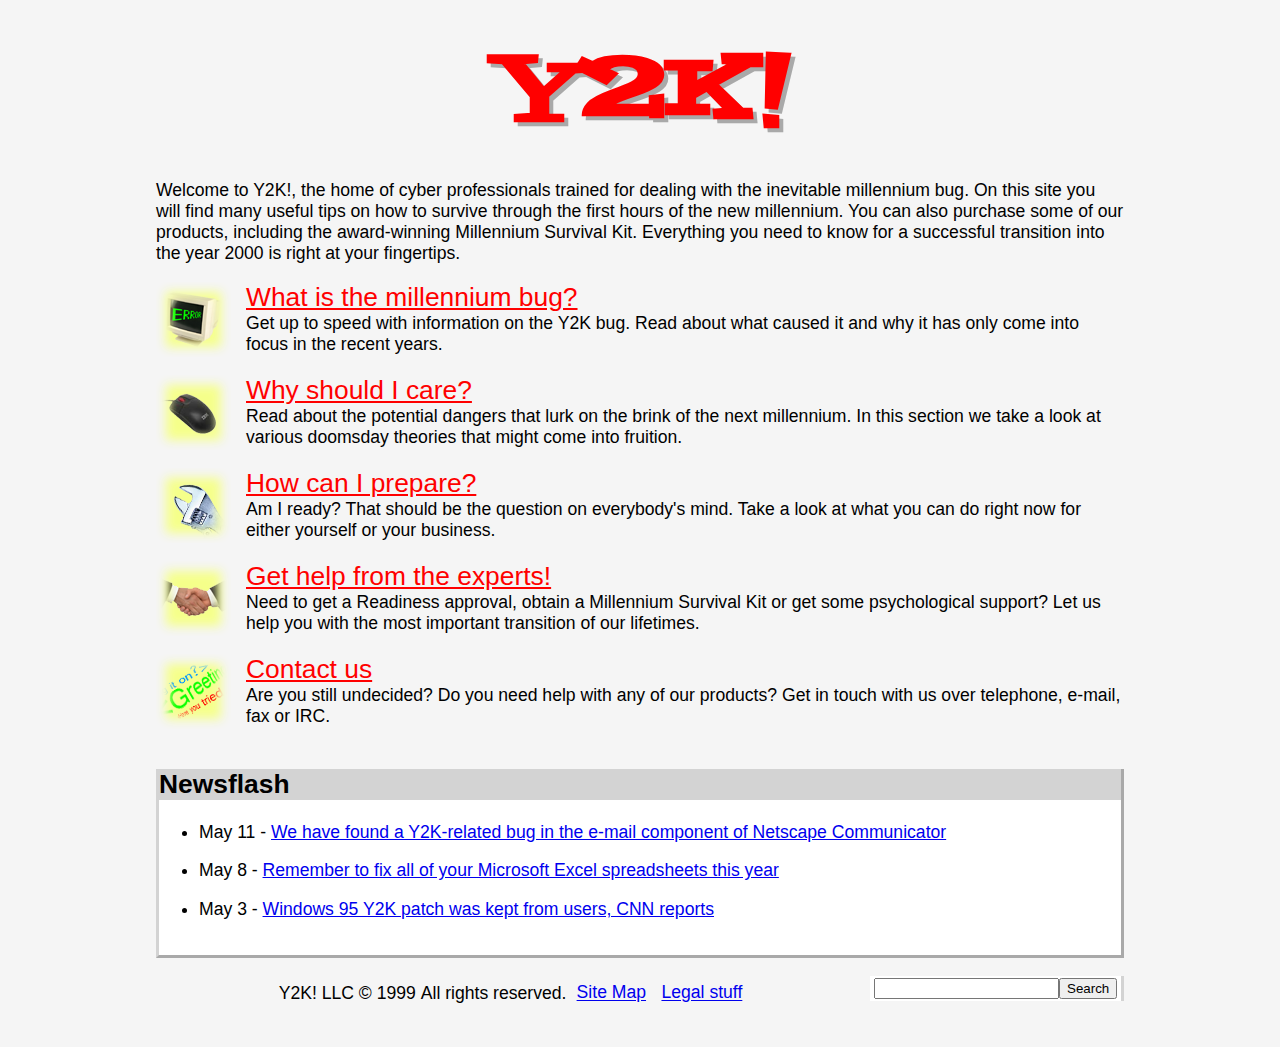
<file: ZWU/semestralka/index.html>
<!DOCTYPE html PUBLIC "-//W3C//DTD XHTML 1.0 Strict//EN"
        "http://www.w3.org/TR/xhtml1/DTD/xhtml1-strict.dtd">
<html xmlns="http://www.w3.org/1999/xhtml" lang="en">

<head>
	<title>Y2K! - the ultimate solution</title>
	<meta http-equiv="content-type" content="text/html;charset=utf-8" />
	<meta name="author" content="Tomas Havlik" />
	<meta name="description" content="Let us help you make the transition to the 21st century." /> 
	<meta name="keywords" content="y2k, millennium bug, computer, cyber, mayhem, apocalypse, doom, solution, help" />
	<meta http-equiv="Content-language" content="en" />
	<meta http-equiv="expires" content="Fri 31 Dec 1999 23:59:59" />
	<link rel="stylesheet" href="style.css" />
	<link rel="shortcut icon" href="res/favicon.ico" />
	<meta name="robots" content="index, follow" />
	
</head>

<body>
<div class="main">

	<h1 class="logo">Y2K!</h1>
	
	<p>
	Welcome to Y2K!, the home of cyber professionals trained for dealing with the inevitable millennium bug. On this site you will find many useful tips on how to survive through the first hours of the new millennium. You can also purchase some of our products, including the award-winning Millennium Survival Kit. Everything you need to know for a successful transition into the year 2000 is right at your fingertips.
	</p>
	
	<ol id="menu">
	<li><a href="what.html" title="What is the millennium bug? | Y2K! - the ultimate solution">What is the millennium bug?</a><br /> <!-- tady se BR nevyhnu -->
	Get up to speed with information on the Y2K bug. Read about what caused it and why it has only come into focus in the recent years.
	</li>
	<li><a href="why.html" title="Why should I care? | Y2K! - the ultimate solution">Why should I care?</a><br />
	Read about the potential dangers that lurk on the brink of the next millennium. In this section we take a look at various doomsday theories that might come into fruition.
	</li>
	<li><a href="how.html" title="How can I prepare? | Y2K! - the ultimate solution">How can I prepare?</a><br />
	Am I ready? That should be the question on everybody's mind. Take a look at what you can do right now for either yourself or your business.
	</li>
	<li><a href="help.html" title="Get help from the experts! | Y2K! - the ultimate solution">Get help from the experts!</a><br />
	Need to get a Readiness approval, obtain a Millennium Survival Kit or get some psychological support? Let us help you with the most important transition of our lifetimes.
	</li>
	<li><a href="contact.html" title="Contact us | Y2K! - the ultimate solution">Contact us</a><br />
	Are you still undecided? Do you need help with any of our products? Get in touch with us over telephone, e-mail, fax or IRC.
	</li>
	</ol>
	
	<div class="news">
	<h2>Newsflash</h2>
	<ul>
	<li>May 11 - <a href="news.html#netscape" title="Newsflash | Y2K! - the ultimate solution">We have found a Y2K-related bug in the e-mail component of Netscape Communicator</a></li>
	<li>May 8 - <a href="news.html#excel" title="Newsflash | Y2K! - the ultimate solution">Remember to fix all of your Microsoft Excel spreadsheets this year</a></li>
	<li>May 3 - <a href="news.html#win95" title="Newsflash | Y2K! - the ultimate solution">Windows 95 Y2K patch was kept from users, CNN reports</a></li>
	</ul>
	</div>
	
	<form class="search" action="search.html" method="get">
		<fieldset title="search">
		<legend>Search</legend>
			<input type="text" name="searchtext" title="search"></input><input type="submit" value="Search" title="search"></input>
		</fieldset>
	</form>
	
	<dl class="footer">
		<dt>Company</dt><dd>Y2K!&nbsp;LLC&nbsp;©&nbsp;1999</dd>
		<dt>Copyright</dt><dd>All&nbsp;rights&nbsp;reserved.</dd>
		<dt><a href="sitemap.html" title="Site Map | Y2K! - the ultimate solution">Site&nbsp;Map</a></dt>
		<dt><a href="legal.html" title="Legal stuff | Y2K! - the ultimate solution">Legal&nbsp;stuff</a></dt>
	</dl>
	
	

</div>
</body>
</html>
</file>
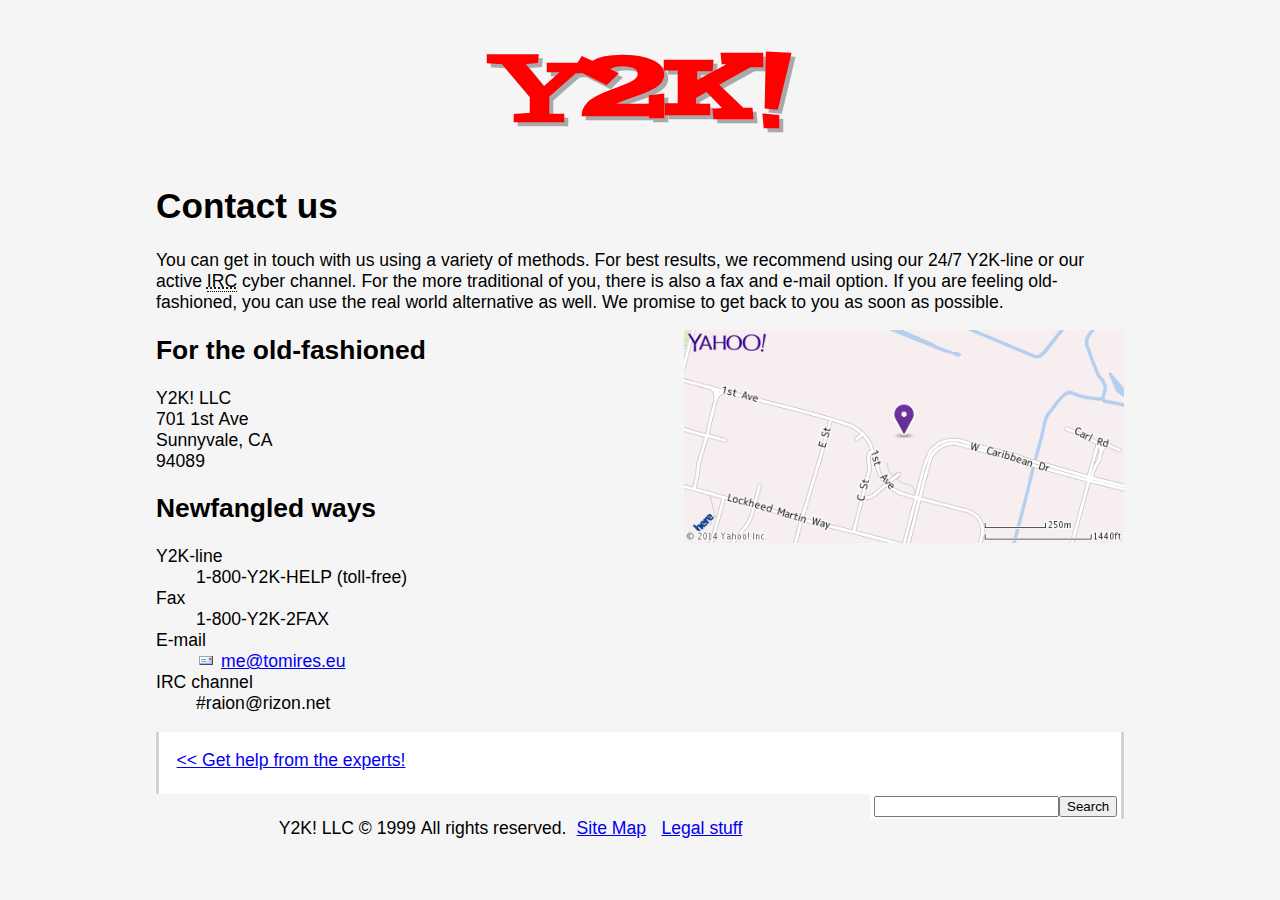
<file: ZWU/semestralka/contact.html>
<!DOCTYPE html PUBLIC "-//W3C//DTD XHTML 1.0 Strict//EN"
        "http://www.w3.org/TR/xhtml1/DTD/xhtml1-strict.dtd">
<html xmlns="http://www.w3.org/1999/xhtml" lang="en">

<head>
	<title>Contact us | Y2K! - the ultimate solution</title>
	<meta http-equiv="content-type" content="text/html;charset=utf-8" />
	<meta name="author" content="Tomas Havlik" />
	<meta name="description" content="Are you still undecided? Do you need help with any of our products? Get in touch with us over telephone, e-mail, fax or IRC." /> 
	<meta name="keywords" content="y2k, millennium bug, computer, contact, email, phone, irc, chat, headquarters" />
	<meta http-equiv="Content-language" content="en" />
	<meta http-equiv="expires" content="Fri 31 Dec 1999 23:59:59" />
	<link rel="stylesheet" href="style.css" />
	<link rel="shortcut icon" href="res/favicon.ico" />
	<meta name="robots" content="index, follow" />
	
</head>

<body>
<div class="main">

	<div class="logo"><a href="." title="Y2K! - the ultimate solution">Y2K!</a></div>
	
	<h1>Contact us</h1>
	<p>
	You can get in touch with us using a variety of methods. For best results, we recommend using our 24/7 Y2K-line or our active <abbr title="Internet Relay Chat">IRC</abbr> cyber channel. For the more traditional of you, there is also a fax and e-mail option. If you are feeling old-fashioned, you can use the real world alternative as well. We promise to get back to you as soon as possible.
	</p>
<img class="map" src="res/map.png" alt="Map" />
	<h2><a name="address">For&nbsp;the&nbsp;old&#8209;fashioned</a></h2>
	
	<dl class="address">
	<dt>Company</dt><dd>Y2K!&nbsp;LLC</dd>
	<dt>Street</dt><dd>701&nbsp;1st&nbsp;Ave</dd>
	<dt>City, state</dt><dd>Sunnyvale,&nbsp;CA</dd>
	<dt>ZIP code</dt><dd>94089</dd>
	</dl>
	
	<h2><a name="contact">Newfangled&nbsp;ways</a></h2>
	<dl>
	<dt>Y2K&#8209;line</dt><dd>1&#8209;800&#8209;Y2K&#8209;HELP&nbsp;(toll&#8209;free)</dd>
	<dt>Fax</dt><dd>1&#8209;800&#8209;Y2K&#8209;2FAX</dd>
	<dt>E&#8209;mail</dt><dd><a href="mailto:me@tomires.eu" title="me at tomires dot eu" class="mailout">me@tomires.eu</a></dd>
	<dt>IRC channel</dt><dd>#raion@rizon.net</dd>
	</dl>
	
	
	
	<div class="navigation">
			<span id="previous"><a href="help.html" title="Get help from the experts! | Y2K! - the ultimate solution">&lt;&lt; Get help from the experts!</a></span>
	</div>
	
	<form class="search" action="search.html" method="get">
		<fieldset title="search">
		<legend>Search</legend>
			<input type="text" name="searchtext" title="search"></input><input type="submit" value="Search" title="search"></input>
		</fieldset>
	</form>
	
	<dl class="footer">
		<dt>Company</dt><dd>Y2K!&nbsp;LLC&nbsp;©&nbsp;1999</dd>
		<dt>Copyright</dt><dd>All&nbsp;rights&nbsp;reserved.</dd>
		<dt><a href="sitemap.html" title="Site Map | Y2K! - the ultimate solution">Site&nbsp;Map</a></dt>
		<dt><a href="legal.html" title="Legal stuff | Y2K! - the ultimate solution">Legal&nbsp;stuff</a></dt>
	</dl>

</div>
</body>
</html>
</file>
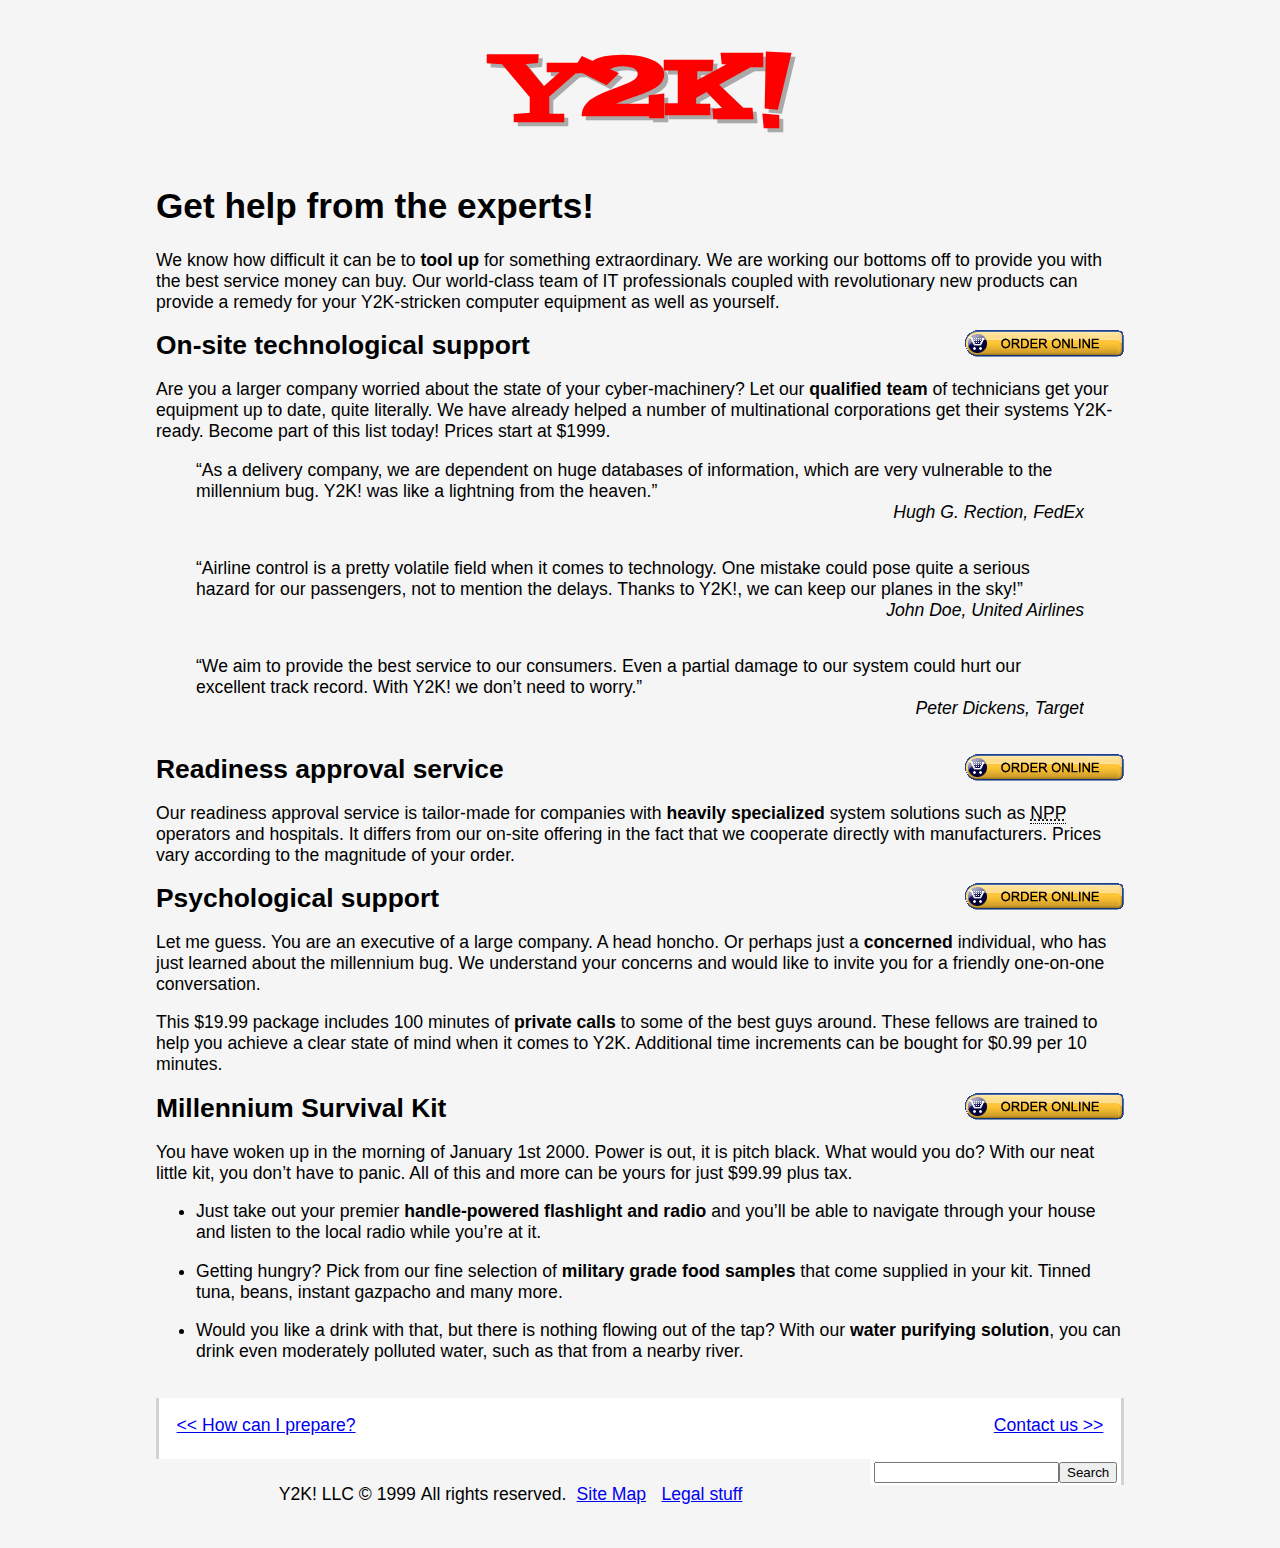
<file: ZWU/semestralka/help.html>
<!DOCTYPE html PUBLIC "-//W3C//DTD XHTML 1.0 Strict//EN"
        "http://www.w3.org/TR/xhtml1/DTD/xhtml1-strict.dtd">
<html xmlns="http://www.w3.org/1999/xhtml" lang="en">

<head>
	<title>Get help from the experts! | Y2K! - the ultimate solution</title>
	<meta http-equiv="content-type" content="text/html;charset=utf-8" />
	<meta name="author" content="Tomas Havlik" />
	<meta name="description" content="Need to get a Readiness approval, obtain a Millennium Survival Kit or get some psychological support? Let us help you with the most important transition of our lifetimes." /> 
	<meta name="keywords" content="y2k, millennium bug, help, millenium, survival, kit, technical, support, y2k-ready, purchase, buy" />
	<meta http-equiv="Content-language" content="en" />
	<meta http-equiv="expires" content="Fri 31 Dec 1999 23:59:59" />
	<link rel="stylesheet" href="style.css" />
	<link rel="shortcut icon" href="res/favicon.ico" />
	<meta name="robots" content="index, follow" />
	
</head>

<body>
<div class="main">

	<div class="logo"><a href="." title="Y2K! - the ultimate solution">Y2K!</a></div>
	
	<h1>Get help from the experts!</h1>
	<p>We know how difficult it can be to <strong>tool up</strong> for something extraordinary. We are working our bottoms off to provide you with the best service money can buy. Our world-class team of IT professionals coupled with revolutionary new products can provide a remedy for your Y2K-stricken computer equipment as well as yourself.</p>
	
	<div class="shoppingheader"><h2><a name="onsite">On-site technological support</a></h2>
	<a href="#" title="Order on-site technological support | Y2K! - the ultimate solution"><img class="buybutton" src="res/buy.gif" alt="Order online" /></a></div> <!-- snaha o zachovani semantiky -->
	<p>Are you a larger company worried about the state of your cyber-machinery? Let our <strong>qualified team</strong> of technicians get your equipment up to date, quite literally. We have already helped a number of multinational corporations get their systems Y2K-ready. Become part of this list today! Prices start at $1999.</p>
	
	<blockquote><p>&ldquo;As a delivery company, we are dependent on huge databases of information, which are very vulnerable to the millennium bug. Y2K! was like a lightning from the heaven.&rdquo;</p>
	<p class="quoteauthor">Hugh G. Rection, FedEx</p></blockquote>
	<blockquote><p>&ldquo;Airline control is a pretty volatile field when it comes to technology. One mistake could pose quite a serious hazard for our passengers, not to mention the delays. Thanks to Y2K!, we can keep our planes in the sky!&rdquo;</p>
	<p class="quoteauthor">John Doe, United Airlines</p></blockquote>
	<blockquote><p>&ldquo;We aim to provide the best service to our consumers. Even a partial damage to our system could hurt our excellent track record. With Y2K! we don’t need to worry.&rdquo;</p>
	<p class="quoteauthor">Peter Dickens, Target</p></blockquote>
	
	<div class="shoppingheader"><h2><a name="ready">Readiness approval service</a></h2>
	<a href="#" title="Order readiness approval service | Y2K! - the ultimate solution"><img class="buybutton" src="res/buy.gif" alt="Order online" /></a></div> <!-- snaha o zachovani semantiky -->
	<p>Our readiness approval service is tailor-made for companies with <strong>heavily specialized</strong> system solutions such as <abbr title="Nuclear Power Plant">NPP</abbr> operators and hospitals. It differs from our on-site offering in the fact that we cooperate directly with manufacturers. Prices vary according to the magnitude of your order.</p>
	
	<div class="shoppingheader"><h2><a name="counseling">Psychological support</a></h2>
	<a href="#" title="Order psychological support | Y2K! - the ultimate solution"><img class="buybutton" src="res/buy.gif" alt="Order online" /></a></div> <!-- snaha o zachovani semantiky -->
	<p>Let me guess. You are an executive of a large company. A head honcho. Or perhaps just a <strong>concerned</strong> individual, who has just learned about the millennium bug. We understand your concerns and would like to invite you for a friendly one-on-one conversation.
</p><p>This $19.99 package includes 100 minutes of <strong>private calls</strong> to some of the best guys around. These fellows are trained to help you achieve a clear state of mind when it comes to Y2K. Additional time increments can be bought for $0.99 per 10 minutes.
</p>
	
	<div class="shoppingheader"><h2><a name="kit">Millennium Survival Kit</a></h2>
	<a href="#" title="Order Millennium Survival Kit | Y2K! - the ultimate solution"><img class="buybutton" src="res/buy.gif" alt="Order online" /></a></div> <!-- snaha o zachovani semantiky -->
	<p>You have woken up in the morning of January 1st 2000. Power is out, it is pitch black. What would you do? With our neat little kit, you don’t have to panic. All of this and more can be yours for just $99.99 plus tax.
</p><ul id="kitcontents"><li>Just take out your premier <strong>handle-powered flashlight and radio</strong> and you’ll be able to navigate through your house and listen to the local radio while you’re at it. 
</li><li>Getting hungry? Pick from our fine selection of <strong>military grade food samples</strong> that come supplied in your kit. Tinned tuna, beans, instant gazpacho and many more.
</li><li>Would you like a drink with that, but there is nothing flowing out of the tap? With our <strong>water purifying solution</strong>, you can drink even moderately polluted water, such as that from a nearby river.
</li></ul>
	
	<div class="navigation">
			<span id="previous"><a href="how.html" title="How can I prepare? | Y2K! - the ultimate solution">&lt;&lt; How can I prepare?</a></span>
			<span id="next"><a href="contact.html" title="Contact us | Y2K! - the ultimate solution">Contact us &gt;&gt;</a></span> <!-- underline = hnusnejsi, ale jasnejsi -->
	</div>
	
	<form class="search" action="search.html" method="get">
		<fieldset title="search">
		<legend>Search</legend>
			<input type="text" name="searchtext" title="search"></input><input type="submit" value="Search" title="search"></input>
		</fieldset>
	</form>
	
	<dl class="footer">
		<dt>Company</dt><dd>Y2K!&nbsp;LLC&nbsp;©&nbsp;1999</dd>
		<dt>Copyright</dt><dd>All&nbsp;rights&nbsp;reserved.</dd>
		<dt><a href="sitemap.html" title="Site Map | Y2K! - the ultimate solution">Site&nbsp;Map</a></dt>
		<dt><a href="legal.html" title="Legal stuff | Y2K! - the ultimate solution">Legal&nbsp;stuff</a></dt>
	</dl>

</div>
</body>
</html>
</file>
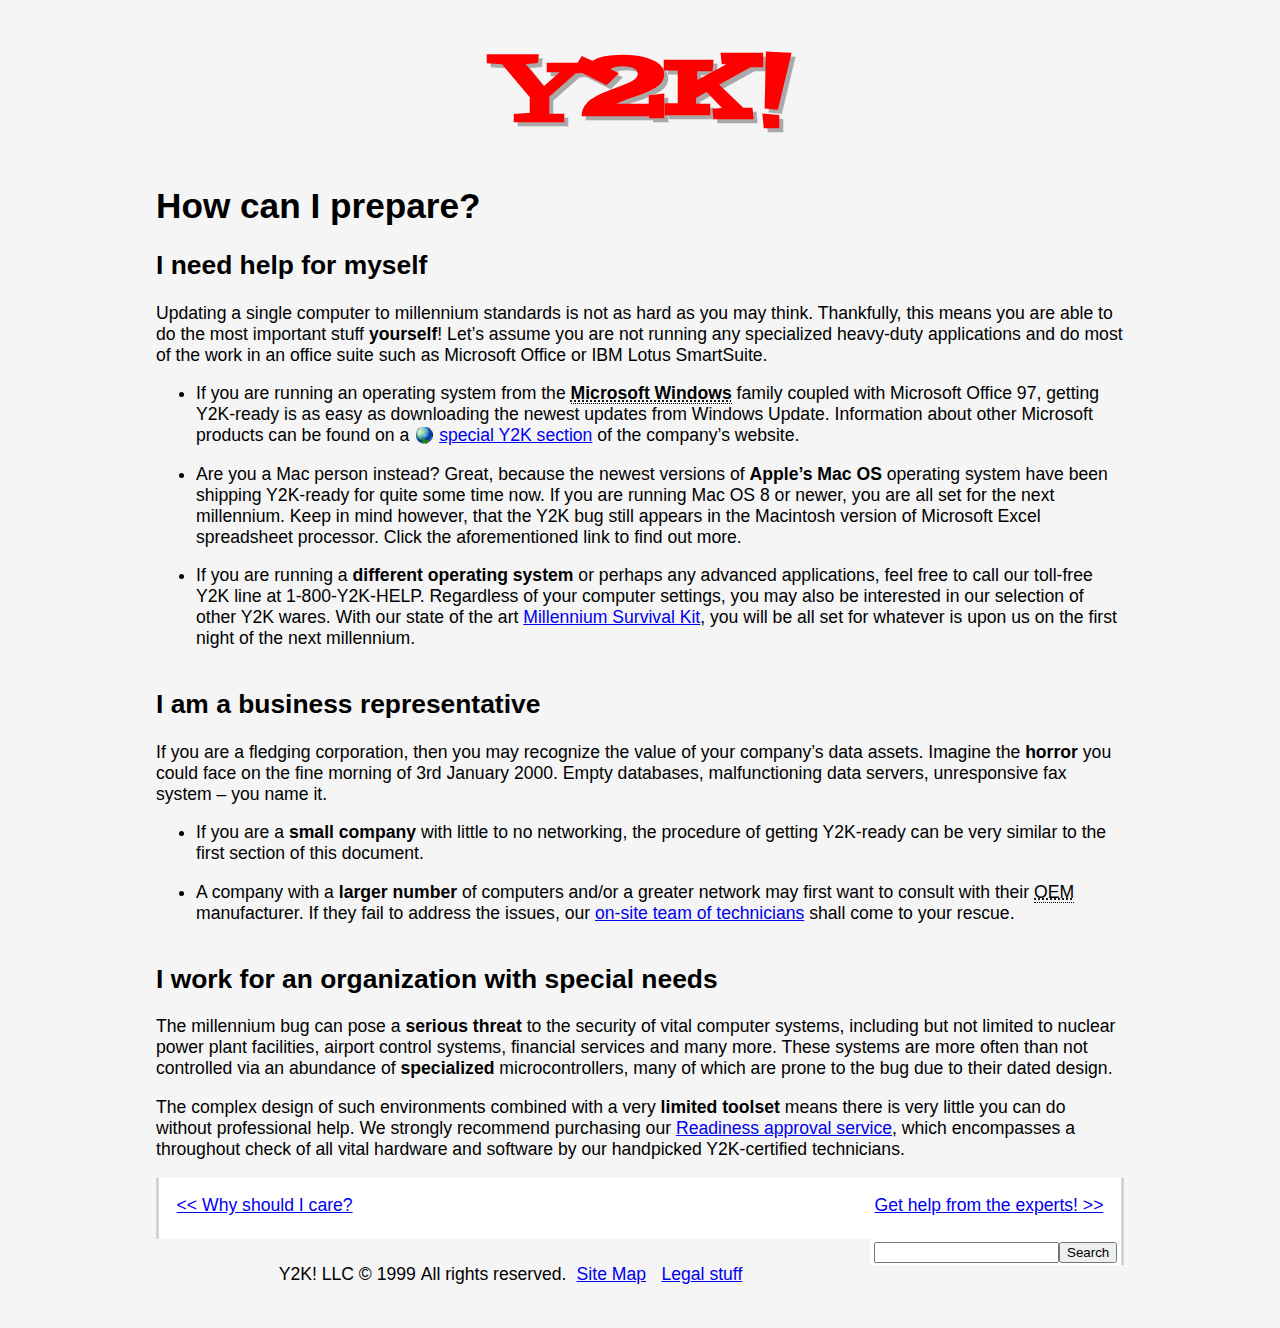
<file: ZWU/semestralka/how.html>
<!DOCTYPE html PUBLIC "-//W3C//DTD XHTML 1.0 Strict//EN"
        "http://www.w3.org/TR/xhtml1/DTD/xhtml1-strict.dtd">
<html xmlns="http://www.w3.org/1999/xhtml" lang="en">

<head>
	<title>How can I prepare? | Y2K! - the ultimate solution</title>
	<meta http-equiv="content-type" content="text/html;charset=utf-8" />
	<meta name="author" content="Tomas Havlik" />
	<meta name="description" content="Am I ready? That should be the question on everybody's mind. Take a look at what you can do right now for either yourself or your business." /> 
	<meta name="keywords" content="y2k, millennium bug, how, prepare, preparation, readiness, y2k-ready" />
	<meta http-equiv="Content-language" content="en" />
	<meta http-equiv="expires" content="Fri 31 Dec 1999 23:59:59" />
	<link rel="stylesheet" href="style.css" />
	<link rel="shortcut icon" href="res/favicon.ico" />
	<meta name="robots" content="index, follow" />
	
</head>

<body>
<div class="main">

	<div class="logo"><a href="." title="Y2K! - the ultimate solution">Y2K!</a></div>
	
	<h1>How can I prepare?</h1>
	<h2><a name="individual">I need help for myself</a></h2>
	<p>Updating a single computer to millennium standards is not as hard as you may think. Thankfully, this means you are able to do the most important stuff <strong>yourself</strong>! Let’s assume you are not running any specialized heavy-duty applications and do most of the work in an office suite such as Microsoft Office or IBM Lotus SmartSuite. 
</p><ul id="operatingsystem"><li>If you are running an operating system from the <strong><abbr title="Windows 95, 98, NT">Microsoft Windows</abbr></strong> family coupled with Microsoft Office 97, getting Y2K-ready is as easy as downloading the newest updates from Windows Update. Information about other Microsoft products can be found on a <a class="linkout" href="http://web.archive.org/web/19990508152402/http://www.microsoft.com/y2k/" title="Microsoft TechNet - Year 2000">special Y2K section</a> of the company’s website.
</li><li>Are you a Mac person instead? Great, because the newest versions of <strong>Apple’s Mac OS</strong> operating system have been shipping Y2K-ready for quite some time now. If you are running Mac OS 8 or newer, you are all set for the next millennium. Keep in mind however, that the Y2K bug still appears in the Macintosh version of Microsoft Excel spreadsheet processor. Click the aforementioned link to find out more.
</li><li>If you are running a <strong>different operating system</strong> or perhaps any advanced applications, feel free to call our toll-free Y2K line at 1-800-Y2K-HELP. Regardless of your computer settings, you may also be interested in our selection of other Y2K wares. With our state of the art <a href="help.html#kit" title="Get help from the experts! | Y2K! - the ultimate solution">Millennium Survival Kit</a>, you will be all set for whatever is upon us on the first night of the next millennium.
</li></ul><h2><a name="business">I am a business representative</a></h2>
	<p>If you are a fledging corporation, then you may recognize the value of your company’s data assets. Imagine the <strong>horror</strong> you could face on the fine morning of 3rd January 2000. Empty databases, malfunctioning data servers, unresponsive fax system – you name it.
</p><ul><li>If you are a <strong>small company</strong> with little to no networking, the procedure of getting Y2K-ready can be very similar to the first section of this document.
</li><li>A company with a <strong>larger number</strong> of computers and/or a greater network may first want to consult with their <abbr title="Original Equipment Manufacturer">OEM</abbr> manufacturer. If they fail to address the issues, our <a href="help.html#onsite" title="Get help from the experts! | Y2K! - the ultimate solution">on-site team of technicians</a> shall come to your rescue.
</li></ul><h2><a name="government">I work for an organization with special needs</a></h2>
	<p>The millennium bug can pose a <strong>serious threat</strong> to the security of vital computer systems, including but not limited to nuclear power plant facilities, airport control systems, financial services and many more. These systems are more often than not controlled via an abundance of <strong>specialized</strong> microcontrollers, many of which are prone to the bug due to their dated design.
</p><p>The complex design of such environments combined with a very <strong>limited toolset</strong> means there is very little you can do without professional help. We strongly recommend purchasing our <a href="help.html#ready" title="Get help from the experts! | Y2K! - the ultimate solution">Readiness approval service</a>, which encompasses a throughout check of all vital hardware and software by our handpicked Y2K-certified technicians.
</p>
	
	<div class="navigation">
			<span id="previous"><a href="why.html" title="Why should I care? | Y2K! - the ultimate solution">&lt;&lt; Why should I care?</a></span>
			<span id="next"><a href="help.html" title="Get help from the experts! | Y2K! - the ultimate solution">Get help from the experts! &gt;&gt;</a></span> <!-- underline = hnusnejsi, ale jasnejsi -->
	</div>
	
	<form class="search" action="search.html" method="get">
		<fieldset title="search">
		<legend>Search</legend>
			<input type="text" name="searchtext" title="search"></input><input type="submit" value="Search" title="search"></input>
		</fieldset>
	</form>
	
	<dl class="footer">
		<dt>Company</dt><dd>Y2K!&nbsp;LLC&nbsp;©&nbsp;1999</dd>
		<dt>Copyright</dt><dd>All&nbsp;rights&nbsp;reserved.</dd>
		<dt><a href="sitemap.html" title="Site Map | Y2K! - the ultimate solution">Site&nbsp;Map</a></dt>
		<dt><a href="legal.html" title="Legal stuff | Y2K! - the ultimate solution">Legal&nbsp;stuff</a></dt>
	</dl>

</div>
</body>
</html>
</file>
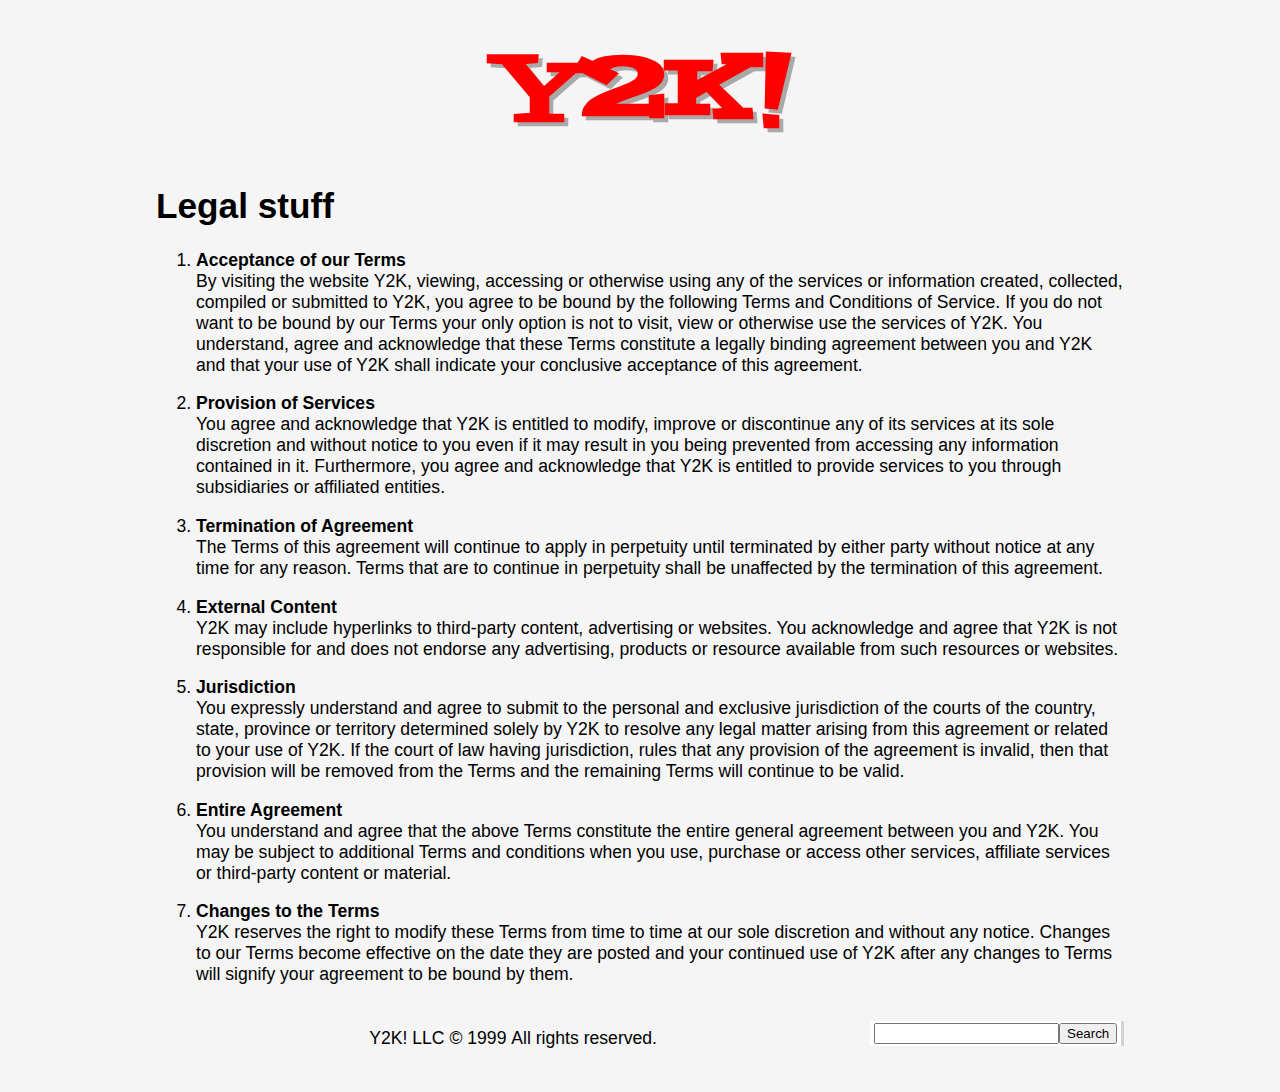
<file: ZWU/semestralka/legal.html>
<!DOCTYPE html PUBLIC "-//W3C//DTD XHTML 1.0 Strict//EN"
        "http://www.w3.org/TR/xhtml1/DTD/xhtml1-strict.dtd">
<html xmlns="http://www.w3.org/1999/xhtml" lang="en">

<head>
	<title>Legal stuff | Y2K! - the ultimate solution</title>
	<meta http-equiv="content-type" content="text/html;charset=utf-8" />
	<meta name="author" content="Tomas Havlik" />
	<meta name="description" content="Go through some important legal information regarding Y2K! LLC." /> 
	<meta name="keywords" content="y2k, millennium bug, computer, legal, terms, rights, agreement" />
	<meta http-equiv="Content-language" content="en" />
	<meta http-equiv="expires" content="Fri 31 Dec 1999 23:59:59" />
	<link rel="stylesheet" href="style.css" />
	<link rel="shortcut icon" href="res/favicon.ico" />
	<meta name="robots" content="index, follow" />
	
</head>

<body>
<div class="main">

	<div class="logo"><a href="." title="Y2K! - the ultimate solution">Y2K!</a></div>
<h1>Legal stuff</h1>
<ol>
<li>
<strong>Acceptance of our Terms</strong><br />
By visiting the website Y2K, viewing, accessing or otherwise using any of the services or information created, collected, compiled or submitted to Y2K, you agree to be bound by the following Terms and Conditions of Service. If you do not want to be bound by our Terms your only option is not to visit, view or otherwise use the services of Y2K. You understand, agree and acknowledge that these Terms constitute a legally binding agreement between you and Y2K and that your use of Y2K shall indicate your conclusive acceptance of this agreement.
</li><li>
<strong>Provision of Services</strong><br />
You agree and acknowledge that Y2K is entitled to modify, improve or discontinue any of its services at its sole discretion and without notice to you even if it may result in you being prevented from accessing any information contained in it. Furthermore, you agree and acknowledge that Y2K is entitled to provide services to you through subsidiaries or affiliated entities.
</li><li>
<strong>Termination of Agreement</strong><br />
The Terms of this agreement will continue to apply in perpetuity until terminated by either party without notice at any time for any reason. Terms that are to continue in perpetuity shall be unaffected by the termination of this agreement.
</li><li>
<strong>External Content</strong><br />
Y2K may include hyperlinks to third-party content, advertising or websites. You acknowledge and agree that Y2K is not responsible for and does not endorse any advertising, products or resource available from such resources or websites.
</li><li>
<strong>Jurisdiction</strong><br />
You expressly understand and agree to submit to the personal and exclusive jurisdiction of the courts of the country, state, province or territory determined solely by Y2K to resolve any legal matter arising from this agreement or related to your use of Y2K. If the court of law having jurisdiction, rules that any provision of the agreement is invalid, then that provision will be removed from the Terms and the remaining Terms will continue to be valid.
</li><li>
<strong>Entire Agreement</strong><br />
You understand and agree that the above Terms constitute the entire general agreement between you and Y2K. You may be subject to additional Terms and conditions when you use, purchase or access other services, affiliate services or third-party content or material.
</li><li>
<strong>Changes to the Terms</strong><br />
Y2K reserves the right to modify these Terms from time to time at our sole discretion and without any notice. Changes to our Terms become effective on the date they are posted and your continued use of Y2K after any changes to Terms will signify your agreement to be bound by them.
</li>
</ol>
	
	<form class="search" action="search.html" method="get">
		<fieldset title="search">
		<legend>Search</legend>
			<input type="text" name="searchtext" title="search"></input><input type="submit" value="Search" title="search"></input>
		</fieldset>
	</form>
	
	<dl class="footer">
		<dt>Company</dt><dd>Y2K!&nbsp;LLC&nbsp;©&nbsp;1999</dd>
		<dt>Copyright</dt><dd>All&nbsp;rights&nbsp;reserved.</dd>
	</dl>

</div>
</body>
</html>
</file>
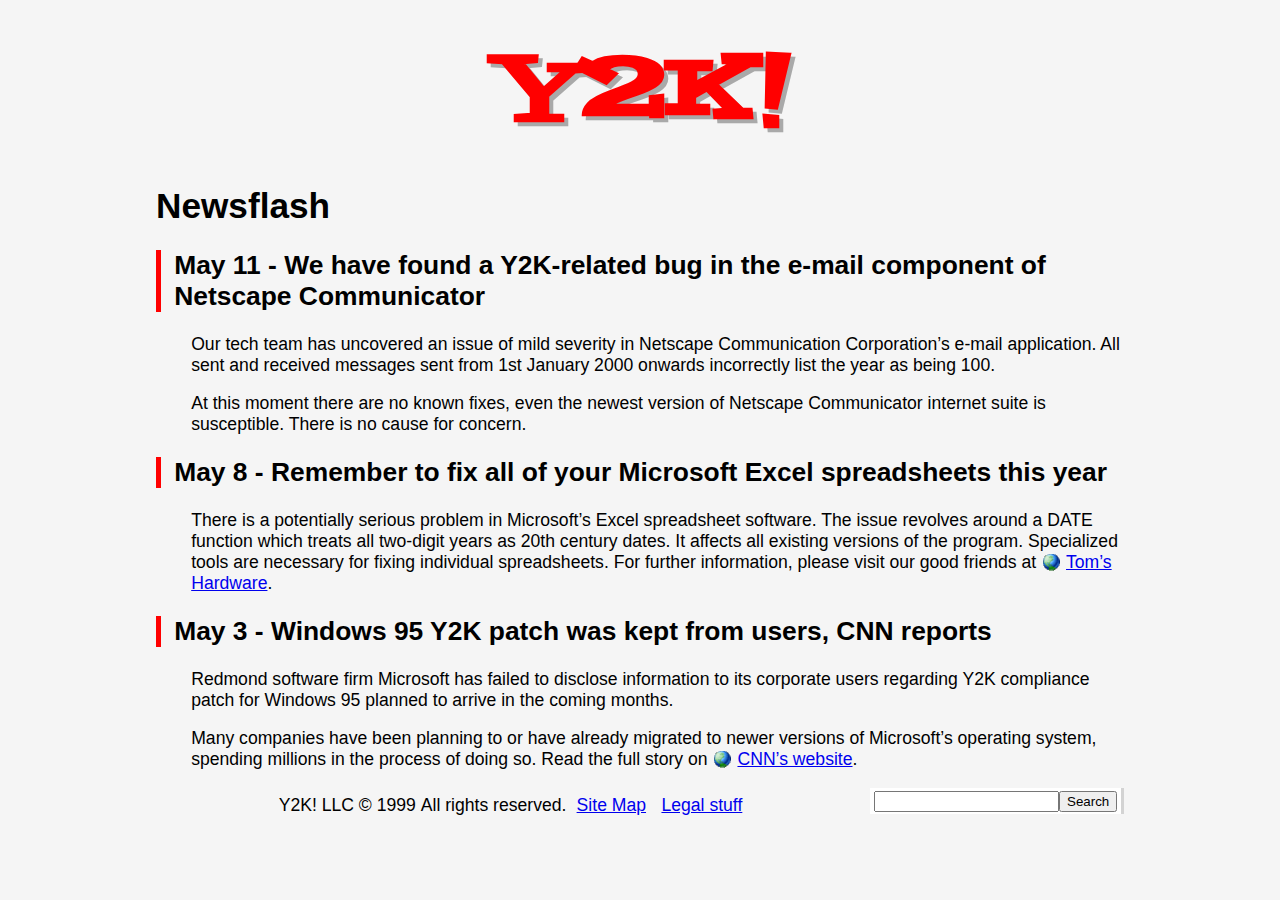
<file: ZWU/semestralka/news.html>
<!DOCTYPE html PUBLIC "-//W3C//DTD XHTML 1.0 Strict//EN"
        "http://www.w3.org/TR/xhtml1/DTD/xhtml1-strict.dtd">
<html xmlns="http://www.w3.org/1999/xhtml" lang="en">

<head>
	<title>Newsflash | Y2K! - the ultimate solution</title>
	<meta http-equiv="content-type" content="text/html;charset=utf-8" />
	<meta name="author" content="Tomas Havlik" />
	<meta name="description" content="Get up to date news stories on the phenomenon of Y2K." /> 
	<meta name="keywords" content="y2k, millennium bug, computer, news, update, headlines, information" />
	<meta http-equiv="Content-language" content="en" />
	<meta http-equiv="expires" content="Fri 31 Dec 1999 23:59:59" />
	<link rel="stylesheet" href="style.css" />
	<link rel="shortcut icon" href="res/favicon.ico" />
	<meta name="robots" content="noindex, follow" />
	
</head>

<body>
<div class="main">

	<div class="logo"><a href="." title="Y2K! - the ultimate solution">Y2K!</a></div>
	<h1>Newsflash</h1>	
	
	<h2 class="newsheadline"><a name="netscape">May 11 - We have found a Y2K-related bug in the e-mail component of Netscape Communicator</a></h2>
	<p class="newsstory">Our tech team has uncovered an issue of mild severity in Netscape Communication Corporation’s e-mail application. All sent and received messages sent from 1st January 2000 onwards incorrectly list the year as being 100. </p>
	<p class="newsstory">At this moment there are no known fixes, even the newest version of Netscape Communicator internet suite is susceptible. There is no cause for concern.</p>
	<h2 class="newsheadline"><a name="excel">May 8 - Remember to fix all of your Microsoft Excel spreadsheets this year</a></h2>
	<p class="newsstory">There is a potentially serious problem in Microsoft’s Excel spreadsheet software. The issue revolves around a DATE function which treats all two-digit years as 20th century dates. It affects all existing versions of the program. Specialized tools are necessary for fixing individual spreadsheets. For further information, please visit our good friends at <a class="linkout" href="http://www.tomshardware.co.uk/excel-y2k-bug,news-845.html" title="Excel Y2K bug?">Tom’s Hardware</a>.</p>
	<h2 class="newsheadline"><a name="win95">May 3 - Windows 95 Y2K patch was kept from users, CNN reports</a></h2>
	<p class="newsstory">Redmond software firm Microsoft has failed to disclose information to its corporate users regarding Y2K compliance patch for Windows 95 planned to arrive in the coming months. </p>
	<p class="newsstory">Many companies have been planning to or have already migrated to newer versions of Microsoft’s operating system, spending millions in the process of doing so. Read the full story on <a class="linkout" href="http://edition.cnn.com/TECH/computing/9905/03/fix.y2k.idg/" title="CNN - Windows 95 Y2K fix was kept from users  - May 3, 1999"> CNN’s website</a>.</p>
	
	<form class="search" action="search.html" method="get">
		<fieldset title="search">
		<legend>Search</legend>
			<input type="text" name="searchtext" title="search"></input><input type="submit" value="Search" title="search"></input>
		</fieldset>
	</form>
	
	<dl class="footer">
		<dt>Company</dt><dd>Y2K!&nbsp;LLC&nbsp;©&nbsp;1999</dd>
		<dt>Copyright</dt><dd>All&nbsp;rights&nbsp;reserved.</dd>
		<dt><a href="sitemap.html" title="Site Map | Y2K! - the ultimate solution">Site&nbsp;Map</a></dt>
		<dt><a href="legal.html" title="Legal stuff | Y2K! - the ultimate solution">Legal&nbsp;stuff</a></dt>
	</dl>
	
	

</div>
</body>
</html>
</file>
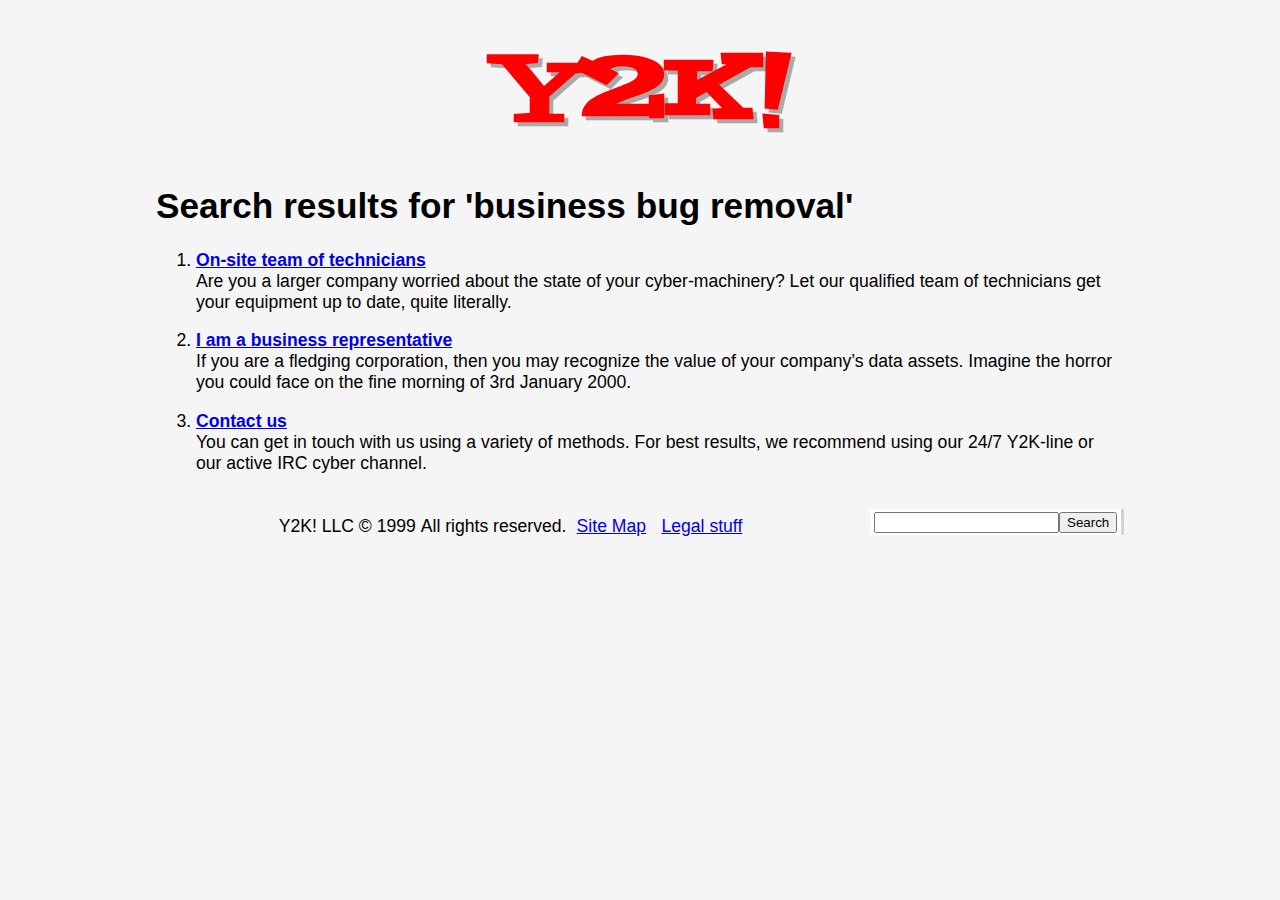
<file: ZWU/semestralka/search.html>
<!DOCTYPE html PUBLIC "-//W3C//DTD XHTML 1.0 Strict//EN"
        "http://www.w3.org/TR/xhtml1/DTD/xhtml1-strict.dtd">
<html xmlns="http://www.w3.org/1999/xhtml" lang="en">

<head>
	<title>Search results | Y2K! - the ultimate solution</title>
	<meta http-equiv="content-type" content="text/html;charset=utf-8" />
	<meta name="author" content="Tomas Havlik" />
	<meta name="description" content="Search results for 'business bug removal'" /> <!-- toto by bylo pravdepodobne resene dynamicky, pokud vubec -->
	<meta name="keywords" content="y2k, millennium bug, computer, search, results, business, bug, removal" />
	<meta http-equiv="Content-language" content="en" />
	<meta http-equiv="expires" content="Fri 31 Dec 1999 23:59:59" />
	<link rel="stylesheet" href="style.css" />
	<link rel="shortcut icon" href="res/favicon.ico" />
	<meta name="robots" content="noindex, nofollow" />
</head>

<body>
<div class="main">

	<div class="logo"><a href="." title="Y2K! - the ultimate solution">Y2K!</a></div>
	
	<h1>Search results for 'business bug removal'</h1>
	<ol>
	<li><a href="help.html#onsite" title="Get help from the experts! | Y2K - the ultimate solution"><strong>On-site team of technicians</strong></a><br />
	Are you a larger company worried about the state of your cyber-machinery? Let our qualified team of technicians get your equipment up to date, quite literally.</li>
	<li><a href="how.html#business" title="How can I prepare? | Y2K - the ultimate solution"><strong>I am a business representative</strong></a><br />
	If you are a fledging corporation, then you may recognize the value of your company’s data assets. Imagine the horror you could face on the fine morning of 3rd January 2000.</li>
	<li><a href="contact.html" title="Contact us | Y2K - the ultimate solution"><strong>Contact us</strong></a><br />
	You can get in touch with us using a variety of methods. For best results, we recommend using our 24/7 Y2K-line or our active IRC cyber channel.</li>
	</ol>
	
	<form class="search" action="search.html" method="get">
		<fieldset title="search">
		<legend>Search</legend>
			<input type="text" name="searchtext" title="search"></input><input type="submit" value="Search" title="search"></input> <!-- snad nebude vadit, kdyz tady necham hledani -->
		</fieldset>
	</form>
	
	<dl class="footer">
		<dt>Company</dt><dd>Y2K!&nbsp;LLC&nbsp;©&nbsp;1999</dd>
		<dt>Copyright</dt><dd>All&nbsp;rights&nbsp;reserved.</dd>
		<dt><a href="sitemap.html" title="Site Map | Y2K! - the ultimate solution">Site&nbsp;Map</a></dt>
		<dt><a href="legal.html" title="Legal stuff | Y2K! - the ultimate solution">Legal&nbsp;stuff</a></dt>
	</dl>

</div>
</body>
</html>
</file>
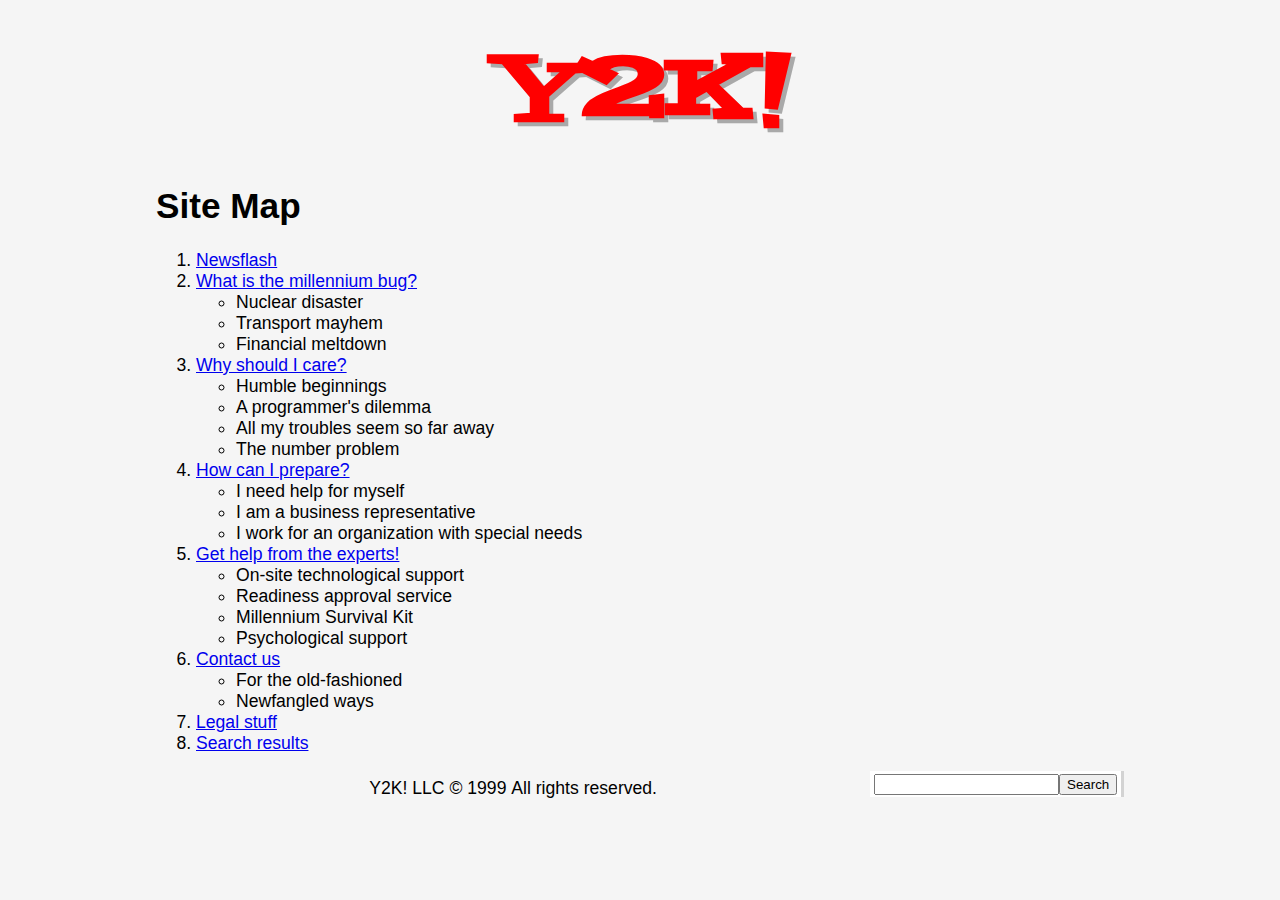
<file: ZWU/semestralka/sitemap.html>
<!DOCTYPE html PUBLIC "-//W3C//DTD XHTML 1.0 Strict//EN"
        "http://www.w3.org/TR/xhtml1/DTD/xhtml1-strict.dtd">
<html xmlns="http://www.w3.org/1999/xhtml" lang="en">

<head>
	<title>Site Map | Y2K! - the ultimate solution</title>
	<meta http-equiv="content-type" content="text/html;charset=utf-8" />
	<meta name="author" content="Tomas Havlik" />
	<meta name="description" content="Can't find what you're looking for? Take a look at our sitemap." /> <!-- tato stranka nema zadny vyssi vyznam co se vlastniho obsahu tyce, nicmene po diskuzi s p. Pavelkou jsem radeji pridal unikatni description -->
	<meta name="keywords" content="y2k, millennium bug, computer, sitemap, site, map, information" />
	<meta http-equiv="Content-language" content="en" />
	<meta http-equiv="expires" content="Fri 31 Dec 1999 23:59:59" />
	<link rel="stylesheet" href="style.css" />
	<link rel="shortcut icon" href="res/favicon.ico" />
	<meta name="robots" content="noindex, follow" />
	
</head>

<body>
<div class="main">

	<div class="logo"><a href="." title="Y2K! - the ultimate solution">Y2K!</a></div>
	<h1>Site Map</h1>
	<div class="sitemap">
	<ol>
		<li><a href="news.html" title="Newsflash | Y2K! - the ultimate solution">Newsflash</a></li>
		<li><a href="what.html" title="What is the millennium bug? | Y2K! - the ultimate solution">What is the millennium bug?</a>
			<ul>
				<li>Nuclear disaster</li>
				<li>Transport mayhem</li>
				<li>Financial meltdown</li>
			</ul>
		</li>
		<li><a href="why.html" title="Why should I care? | Y2K! - the ultimate solution">Why should I care?</a>
			<ul>
				<li>Humble beginnings</li>
				<li>A programmer's dilemma</li>
				<li>All my troubles seem so far away</li>
				<li>The number problem</li>
			</ul>
		</li>
		<li><a href="how.html" title="How can I prepare? | Y2K! - the ultimate solution">How can I prepare?</a>
			<ul>
				<li>I need help for myself</li>
				<li>I am a business representative</li>
				<li>I work for an organization with special needs</li>
			</ul>
		</li>
		<li><a href="help.html" title="Get help from the experts! | Y2K! - the ultimate solution">Get help from the experts!</a>
			<ul>
				<li>On-site technological support</li>
				<li>Readiness approval service</li>
				<li>Millennium Survival Kit</li>
				<li>Psychological support</li>
			</ul>
		</li>
		<li><a href="contact.html" title="Contact us | Y2K! - the ultimate solution">Contact us</a>
			<ul>
				<li>For the old-fashioned</li>
				<li>Newfangled ways</li>
			</ul>
		</li>
		<li><a href="legal.html" title="Legal stuff | Y2K! - the ultimate solution">Legal stuff</a></li>
		<li><a href="search.html" title="Search results | Y2K! - the ultimate solution">Search results</a></li>
	</ol>
	</div>
	
	<form class="search" action="search.html" method="get">
		<fieldset title="search">
		<legend>Search</legend>
			<input type="text" name="searchtext" title="search"></input><input type="submit" value="Search" title="search"></input>
		</fieldset>
	</form>
	
	<dl class="footer">
		<dt>Company</dt><dd>Y2K!&nbsp;LLC&nbsp;©&nbsp;1999</dd>
		<dt>Copyright</dt><dd>All&nbsp;rights&nbsp;reserved.</dd>
	</dl>

</div>
</body>
</html>
</file>
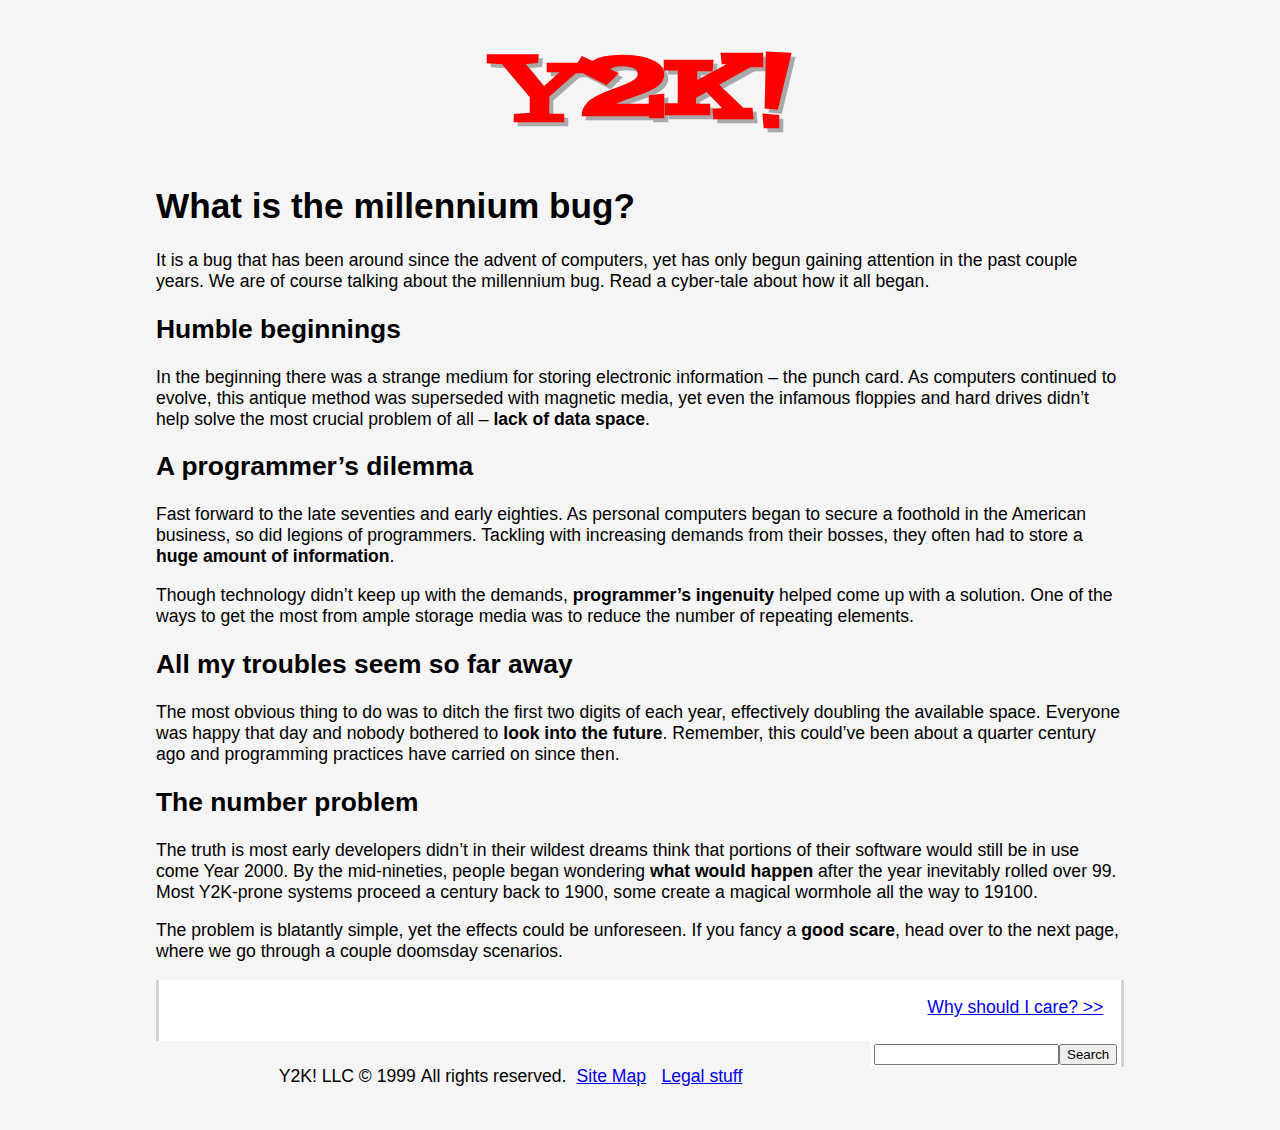
<file: ZWU/semestralka/what.html>
<!DOCTYPE html PUBLIC "-//W3C//DTD XHTML 1.0 Strict//EN"
        "http://www.w3.org/TR/xhtml1/DTD/xhtml1-strict.dtd">
<html xmlns="http://www.w3.org/1999/xhtml" lang="en">

<head>
	<title>What is the millennium bug? | Y2K! - the ultimate solution</title>
	<meta http-equiv="content-type" content="text/html;charset=utf-8" />
	<meta name="author" content="Tomas Havlik" />
	<meta name="description" content="Get up to speed with information on the Y2K bug. Read about what caused it and why it has only come into focus in the recent years." /> 
	<meta name="keywords" content="y2k, millennium bug, computer, origin, history, reasons" />
	<meta http-equiv="Content-language" content="en" />
	<meta http-equiv="expires" content="Fri 31 Dec 1999 23:59:59" />
	<link rel="stylesheet" href="style.css" />
	<link rel="shortcut icon" href="res/favicon.ico" />
	<meta name="robots" content="index, follow" />
	
</head>

<body>
<div class="main">

	<div class="logo"><a href="." title="Y2K! - the ultimate solution">Y2K!</a></div>
	
	<h1>What is the millennium bug?</h1>
<p>It is a bug that has been around since the advent of computers, yet has only begun gaining attention in the past couple years. We are of course talking about the millennium bug. Read a cyber-tale about how it all began.
</p><h2><a name="beginnings">Humble beginnings</a></h2>
<p>In the beginning there was a strange medium for storing electronic information – the punch card. As computers continued to evolve, this antique method was superseded with magnetic media, yet even the infamous floppies and hard drives didn’t help solve the most crucial problem of all – <strong>lack of data space</strong>.
</p><h2><a name="dilemma">A programmer’s dilemma</a></h2>
<p>Fast forward to the late seventies and early eighties. As personal computers began to secure a foothold in the American business, so did legions of programmers. Tackling with increasing demands from their bosses, they often had to store a <strong>huge amount of information</strong>. 
</p><p>Though technology didn’t keep up with the demands, <strong>programmer’s ingenuity</strong> helped come up with a solution. One of the ways to get the most from ample storage media was to reduce the number of repeating elements.
</p><h2><a name="future">All my troubles seem so far away</a></h2>
<p>The most obvious thing to do was to ditch the first two digits of each year, effectively doubling the available space. Everyone was happy that day and nobody bothered to <strong>look into the future</strong>. Remember, this could’ve been about a quarter century ago and programming practices have carried on since then.
</p><h2><a name="problem">The number problem</a></h2>
<p>The truth is most early developers didn’t in their wildest dreams think that portions of their software would still be in use come Year 2000. By the mid-nineties, people began wondering <strong>what would happen</strong> after the year inevitably rolled over 99. Most Y2K-prone systems proceed a century back to 1900, some create a magical wormhole all the way to 19100.
</p><p>The problem is blatantly simple, yet the effects could be unforeseen. If you fancy a <strong>good scare</strong>, head over to the next page, where we go through a couple doomsday scenarios.
</p>
	<div class="navigation">
			<span id="next"><a href="why.html" title="Why should I care? | Y2K! - the ultimate solution">Why should I care? &gt;&gt;</a></span> <!-- underline = hnusnejsi, ale jasnejsi -->
	</div>
	
	<form class="search" action="search.html" method="get">
		<fieldset title="search">
		<legend>Search</legend>
			<input type="text" name="searchtext" title="search"></input><input type="submit" value="Search" title="search"></input>
		</fieldset>
	</form>
	
	<dl class="footer">
		<dt>Company</dt><dd>Y2K!&nbsp;LLC&nbsp;©&nbsp;1999</dd>
		<dt>Copyright</dt><dd>All&nbsp;rights&nbsp;reserved.</dd>
		<dt><a href="sitemap.html" title="Site Map | Y2K! - the ultimate solution">Site&nbsp;Map</a></dt>
		<dt><a href="legal.html" title="Legal stuff | Y2K! - the ultimate solution">Legal&nbsp;stuff</a></dt>
	</dl>

</div>
</body>
</html>
</file>
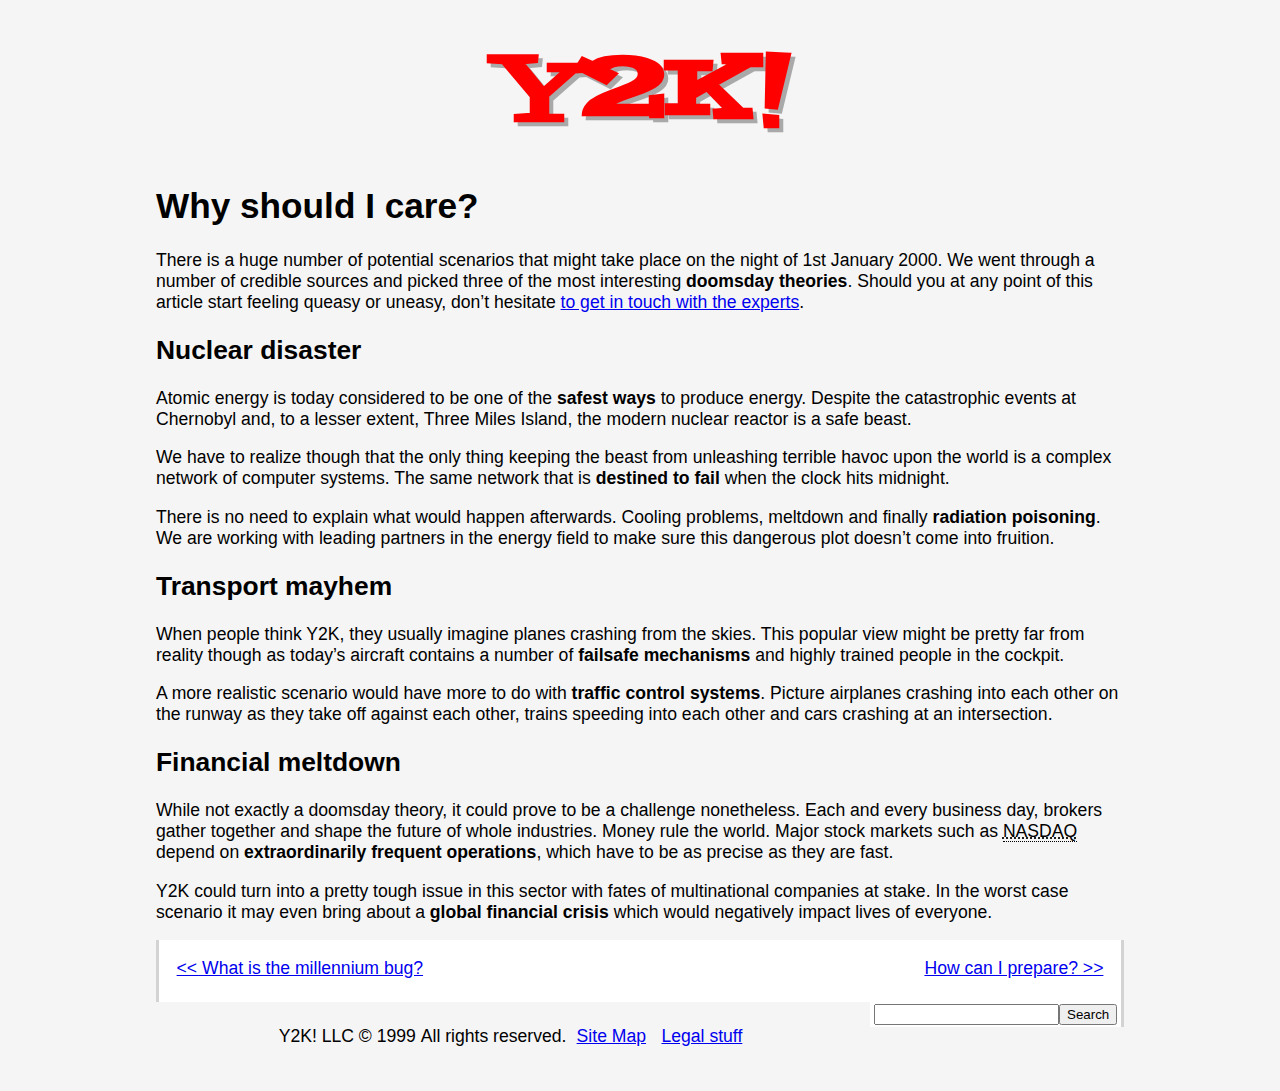
<file: ZWU/semestralka/why.html>
<!DOCTYPE html PUBLIC "-//W3C//DTD XHTML 1.0 Strict//EN"
        "http://www.w3.org/TR/xhtml1/DTD/xhtml1-strict.dtd">
<html xmlns="http://www.w3.org/1999/xhtml" lang="en">

<head>
	<title>Why should I care? | Y2K! - the ultimate solution</title>
	<meta http-equiv="content-type" content="text/html;charset=utf-8" />
	<meta name="author" content="Tomas Havlik" />
	<meta name="description" content="Read about the potential dangers that lurk on the brink of the next millennium. In this section we take a look at various doomsday theories that might come into fruition." /> 
	<meta name="keywords" content="y2k, millennium bug, computer, dangers, apocalypse, doomsday, theories" />
	<meta http-equiv="Content-language" content="en" />
	<meta http-equiv="expires" content="Fri 31 Dec 1999 23:59:59" />
	<link rel="stylesheet" href="style.css" />
	<link rel="shortcut icon" href="res/favicon.ico" />
	<meta name="robots" content="index, follow" />
	
</head>

<body>
<div class="main">

	<div class="logo"><a href="." title="Y2K! - the ultimate solution">Y2K!</a></div>
	
	<h1>Why should I care?</h1>
	
	<p>There is a huge number of potential scenarios that might take place on the night of 1st January 2000. We went through a number of credible sources and picked three of the most interesting <strong>doomsday theories</strong>. Should you at any point of this article start feeling queasy or uneasy, don’t hesitate <a href="help.html#counseling" title="Get help from the experts! | Y2K! - the ultimate solution">to get in touch with the experts</a>.</p>
	
	<h2><a name="nuclear">Nuclear disaster</a></h2>
	<p>Atomic energy is today considered to be one of the <strong>safest ways</strong> to produce energy. Despite the catastrophic events at Chernobyl and, to a lesser extent, Three Miles Island, the modern nuclear reactor is a safe beast.
</p><p>We have to realize though that the only thing keeping the beast from unleashing terrible havoc upon the world is a complex network of computer systems. The same network that is <strong>destined to fail</strong> when the clock hits midnight.
</p><p>There is no need to explain what would happen afterwards. Cooling problems, meltdown and finally <strong>radiation poisoning</strong>. We are working with leading partners in the energy field to make sure this dangerous plot doesn’t come into fruition.
</p>

	<h2><a name="transport">Transport mayhem</a></h2>
	<p>When people think Y2K, they usually imagine planes crashing from the skies. This popular view might be pretty far from reality though as today’s aircraft contains a number of <strong>failsafe mechanisms</strong> and highly trained people in the cockpit.
</p><p>A more realistic scenario would have more to do with <strong>traffic control systems</strong>. Picture airplanes crashing into each other on the runway as they take off against each other, trains speeding into each other and cars crashing at an intersection.
</p>

	<h2><a name="finance">Financial meltdown</a></h2>
	<p>While not exactly a doomsday theory, it could prove to be a challenge nonetheless. Each and every business day, brokers gather together and shape the future of whole industries. Money rule the world. Major stock markets such as <abbr title="National Association of Securities Dealers Automated Quotations">NASDAQ</abbr> depend on <strong>extraordinarily frequent operations</strong>, which have to be as precise as they are fast.
</p><p>Y2K could turn into a pretty tough issue in this sector with fates of multinational companies at stake. In the worst case scenario it may even bring about a <strong>global financial crisis</strong> which would negatively impact lives of everyone. 
</p>
	
	
	<div class="navigation">
			<span id="previous"><a href="what.html" title="What is the millennium bug? | Y2K! - the ultimate solution">&lt;&lt; What is the millennium bug?</a></span>
			<span id="next"><a href="how.html" title="How can I prepare? | Y2K! - the ultimate solution">How can I prepare? &gt;&gt;</a></span> <!-- underline = hnusnejsi, ale jasnejsi -->
	</div>
	
	<form class="search" action="search.html" method="get">
		<fieldset title="search">
		<legend>Search</legend>
			<input type="text" name="searchtext" title="search"></input><input type="submit" value="Search" title="search"></input>
		</fieldset>
	</form>
	
	<dl class="footer">
		<dt>Company</dt><dd>Y2K!&nbsp;LLC&nbsp;©&nbsp;1999</dd>
		<dt>Copyright</dt><dd>All&nbsp;rights&nbsp;reserved.</dd>
		<dt><a href="sitemap.html" title="Site Map | Y2K! - the ultimate solution">Site&nbsp;Map</a></dt>
		<dt><a href="legal.html" title="Legal stuff | Y2K! - the ultimate solution">Legal&nbsp;stuff</a></dt>
	</dl>

</div>
</body>
</html>
</file>
<file: ZWU/semestralka/style.css>
@font-face {
	font-family: 'Yahoo';
	src: url(res/Yahoo.eot); /* MSIE */
}

@font-face {
	font-family: 'Yahoo';
	src: url(res/Yahoo.ttf) format('truetype'); /* real browsers */
}

h2{ page-break-before: always; }
.shoppingheader{ page-break-before: always; }
/*.news{ page-break-before: always; }*/

.logo{
	text-align: center;
	font-family: "Yahoo";
	color: red;		/* aplikuje se na hlavni strance */
	font-size: 4.6em;
	margin: 0;
	text-shadow: 0.05em 0.05em 0em darkgray;
	font-weight: bold;
			/* jen pro zajimavost - puvodni podoba headeru */
						/* aneb jak si nekomplikovat zivot */
	/*margin-left: auto;
	margin-right: auto;
	text-decoration: none;
	font-size: 0;
	font-weight: normal;
	background-image: url("res/logo.png");
	background-repeat: none;
	background-size: 100%;
	width: 320px;	
	height: 100px;	/* tady je vyuziti pixelu nevyhnutelne 	*/
					/* element by se sice mohl adaptovat na	*/	
					/* rozliseni, ale vyhody jsou u takto  	*/
					/* maleho obrazku minimalni				*/
}

.logo a{
	text-decoration: none;
	color: red;
}

li{
	padding-bottom: 1em;
}

.sitemap li{
	padding-bottom: 0;
}

legend{
	display: none;
} /* total validator / WCAG 2.0 to tam chce */

fieldset{
	border:none;
	padding: 0.1em;
}

abbr{
	border-bottom: 0.1em dotted black;
    cursor: help;
}

#menu{ padding-left: 0; }

#menu li{
list-style-Type: none;
padding: 0 0 20px 90px; /* vyjimka, kdy je nutne pouzit px */
}

#menu li a{
	color: red;
	font-size: 1.5em;
}

#menu li a:hover{
	color: green;
}

#menu li:nth-of-type(1){ background: url("res/sect1.png") no-repeat left top; }
#menu li:nth-of-type(2){ background: url("res/sect2.png") no-repeat left top; }
#menu li:nth-of-type(3){ background: url("res/sect3.png") no-repeat left top; }
#menu li:nth-of-type(4){ background: url("res/sect4.png") no-repeat left top; }
#menu li:nth-of-type(5){ background: url("res/sect5.png") no-repeat left top; }

.linkout {
	background: url("res/link_icon.gif") no-repeat left top;
	padding-left: 25px; /* dalsi z vyjimek, kdy je nutne pouzit px */
}

.mailout {
	background: url("res/mail_icon.gif") no-repeat left top;
	padding-left: 25px; /* dalsi z vyjimek, kdy je nutne pouzit px */
}

.search{
	border-right: 0.2em solid lightgray;
	background-color: white;
	float: right;
}

.navigation{
	background-color: white;
	text-align: center;
	padding: 1em;
	border-right: 0.2em solid lightgray;
	border-left: 0.2em solid lightgray;
	list-style: none;
	height: 1.5em;
}

#previous	{ float: left; }
#next		{ float: right; }

.navigation li{
	display: inline; 
	padding-left: 0.5em;
	padding-right: 0.5em;
}

.hidden_nav{
	visibility: hidden;
}

.footer{
	padding-top: 0.4em;
	text-align: center;
}

.footer dt{
	display: inline; 
	padding: 0.3em;
}

.footer dt:nth-of-type(1){ display: none; }
.footer dt:nth-of-type(2){ display: none; }

.footer dd{ 
	display: inline;
	margin: 0;
}

body{ 
	background-color: whitesmoke;
	font-family: sans-serif;
}

.main{
	margin-left: auto;
	margin-right: auto;
	max-width: 55em;
	padding: 1em;
	/*background-color: lightblue; /* blue is for trust, faith */
	/*border: 0.4em double white;*/
	font-size: 1.1em;
}



.address dt{	display: none;}
.address dd{ margin: 0; }

.map{
	float: right;
	width: 100%;
	max-width: 25em;
	padding-bottom: 1em;
}

.news{
	border: 0.2em solid darkgray;
	border-left: 0.2em solid lightgray;
	border-top: 0;
	margin-bottom: 1em;
	background-color: white;
}

.news h2{
	background-color: lightgray;
}

.newsheadline{
	border-left: 0.2em solid red;
	padding-left: 0.5em;
}

.newsstory{
	padding-left: 2em;
}

blockquote{ 
	overflow: auto; 
	margin-bottom: 2em;
}
blockquote p{ margin: 0; }

.quoteauthor{ 
	float: right; 
	font-style: italic;
}

.shoppingheader h2{ display: inline; }
.shoppingheader img{ float: right; }

/*****			skryvani borderu		*****/
/*@media (max-width: 55em){
	body{ background-color: lightblue; }
	.main{ border: none; }
}*/

/***** 		styly pro mala zarizeni 	*****/
@media (max-width: 30em){
	
	.logo{ font-size: 3em; }
	
	#menu li{ padding: 0 0 20px 0; }
	
	#menu li:nth-of-type(1){ background: none; }
	#menu li:nth-of-type(2){ background: none; }
	#menu li:nth-of-type(3){ background: none; }
	#menu li:nth-of-type(4){ background: none; }
	#menu li:nth-of-type(5){ background: none; }
	
	#previous{ float: none; }
	#next { 
		float: none; 
		display: inline-block;
	}
	
	.search{
		float: none;
		border-left: 0.2em solid lightgray;
	}
	
	.shoppingheader img{ 
		float: none; 
		display: block;
	}
	
	abbr{ border-bottom: none; } /* dotykova zarizeni vetsinou focus */
								/* nepodporuji, nebudeme tedy mast uzivatele */

}

/*****			styly pro tisk			*****/
@media print {

	.logo{
		color: black;
		text-shadow: none; 
	}
	
	.logo a{ color: black; }
	
	.news{ border: none; }
	.news h2{ background-color: transparent; }
	
	.main{ background-color: white; }
	
	#menu li a{ color: black; }
	
	abbr{ border: none; }
	
	.navigation{ display: none;	}
	.search{ display: none; }
	
	.shoppingheader img {	display: none; }
	
	#menu li{ 
		background: none; 
		padding: 0 0 20px 0;
	}
	
	a{
		text-decoration: none;
		color: black;
	}
	
	.linkout {
		background: none;
		padding-left: 0;
	}

	.mailout {
		background: none;
		padding-left: 0;
	}
	
	.map { float: none; }
	
	.newsheadline{ border-left: 0.2em solid black; }
	
	.footer dt:nth-of-type(3){ display: none; }
	.footer dt:nth-of-type(4){ display: none; }
}
</file>
